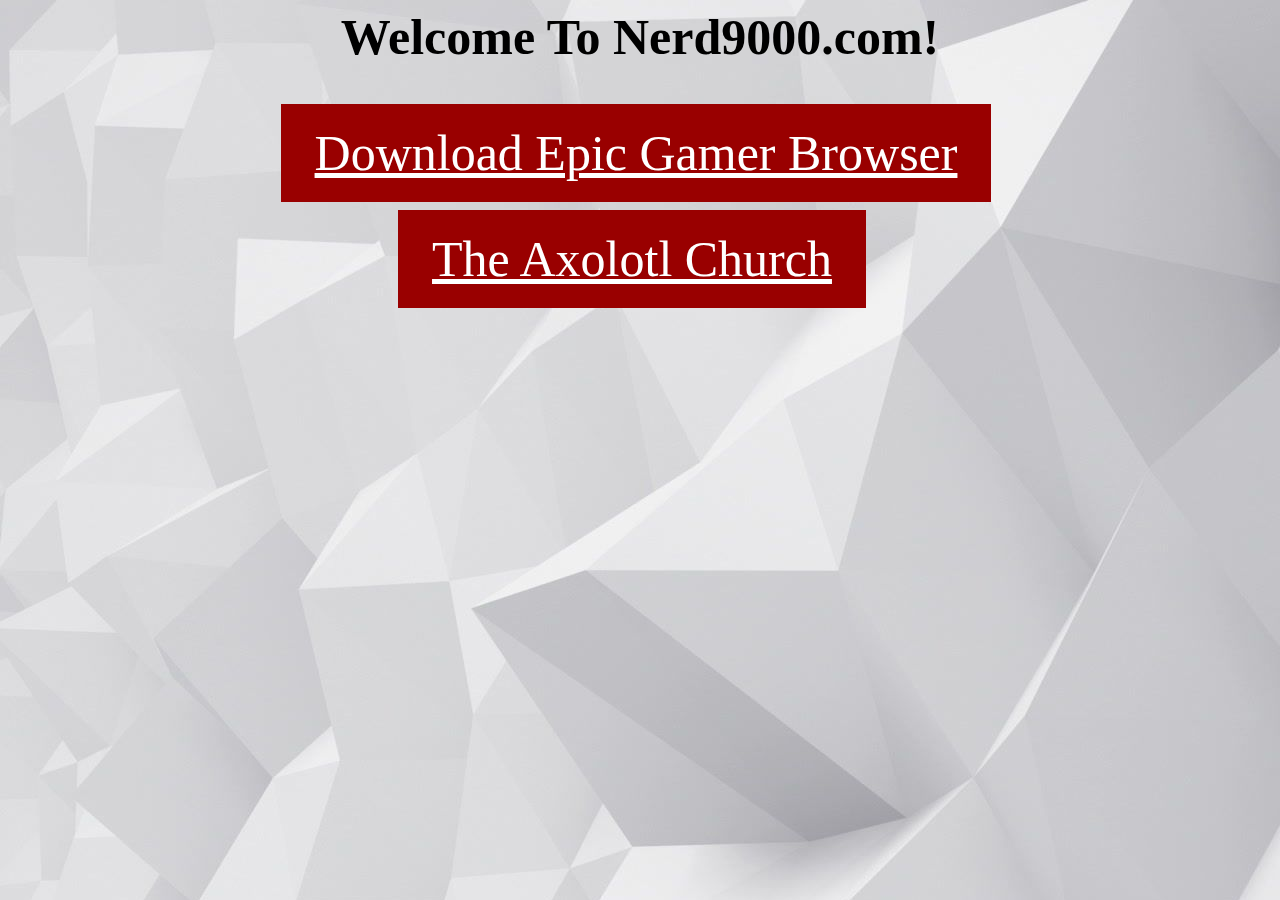
<file: index.html>
<Body background="backround2.jpg">  

   <html>    
   <body>
   <center>
   <h1 style="color:black;font-size:50px;">Welcome To Nerd9000.com!</h1>    
   </body>
   </html>

<html>
<center>
  <head>
    <title>Mainpage</title>
    <style>
      .button {
        background-color:#990000;
        border: none;
        color: white;
        padding: 20px 34px;
        text-align: center;
        text-decoration: underline;
        display: inline-block;
        font-size: 45px;
        margin: 4px 2px;
        cursor: pointer;
      }
    </style>
  </head>
  <body>
    <a href="download.html" class="button">Download Epic Gamer Browser</a>
  </body>
</html>
 
<html>
<center>
  <head>
    <title>Mainpage</title>
    <style>
      .button {
        background-color:#990000;
        border: none;
        color: white;
        padding: 20px 34px;
        text-align: center;
        text-decoration: underline;
        display: inline-block;
        font-size: 50px;
        margin: 4px 2px;
        cursor: pointer;
      }
    </style>
  </head>
  <body>
    <a href="church.html" class="button">The Axolotl Church</a>
  </body>
</html>
</file>
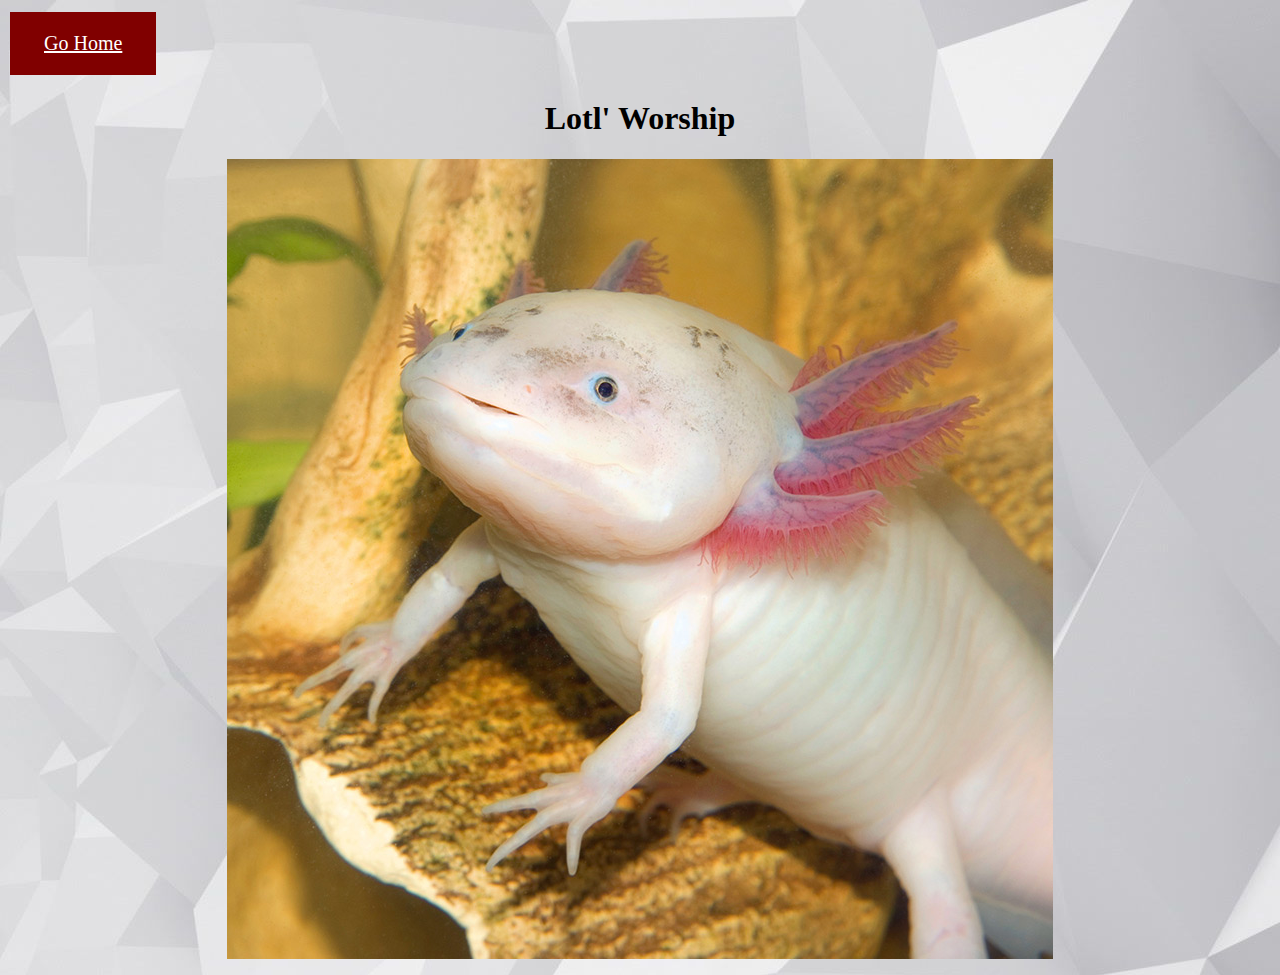
<file: church.html>
<Body background="backround2.jpg">  

<html>
  <head>
    <title>Mainpage</title>
    <style>
      .button {
        background-color:#800000;
        border: none;
        color: white;
        padding: 20px 34px;
        text-align: center;
        text-decoration: underline;
        display: inline-block;
        font-size: 20px;
        margin: 4px 2px;
        cursor: pointer;
      }
    </style>
  </head>
    <a href="index.html" class="button">Go Home</a>
</html>

<center>
<h1>Lotl' Worship</h1>
<p><img src="cutelotl.jpg" /></p>
</center>
</file>
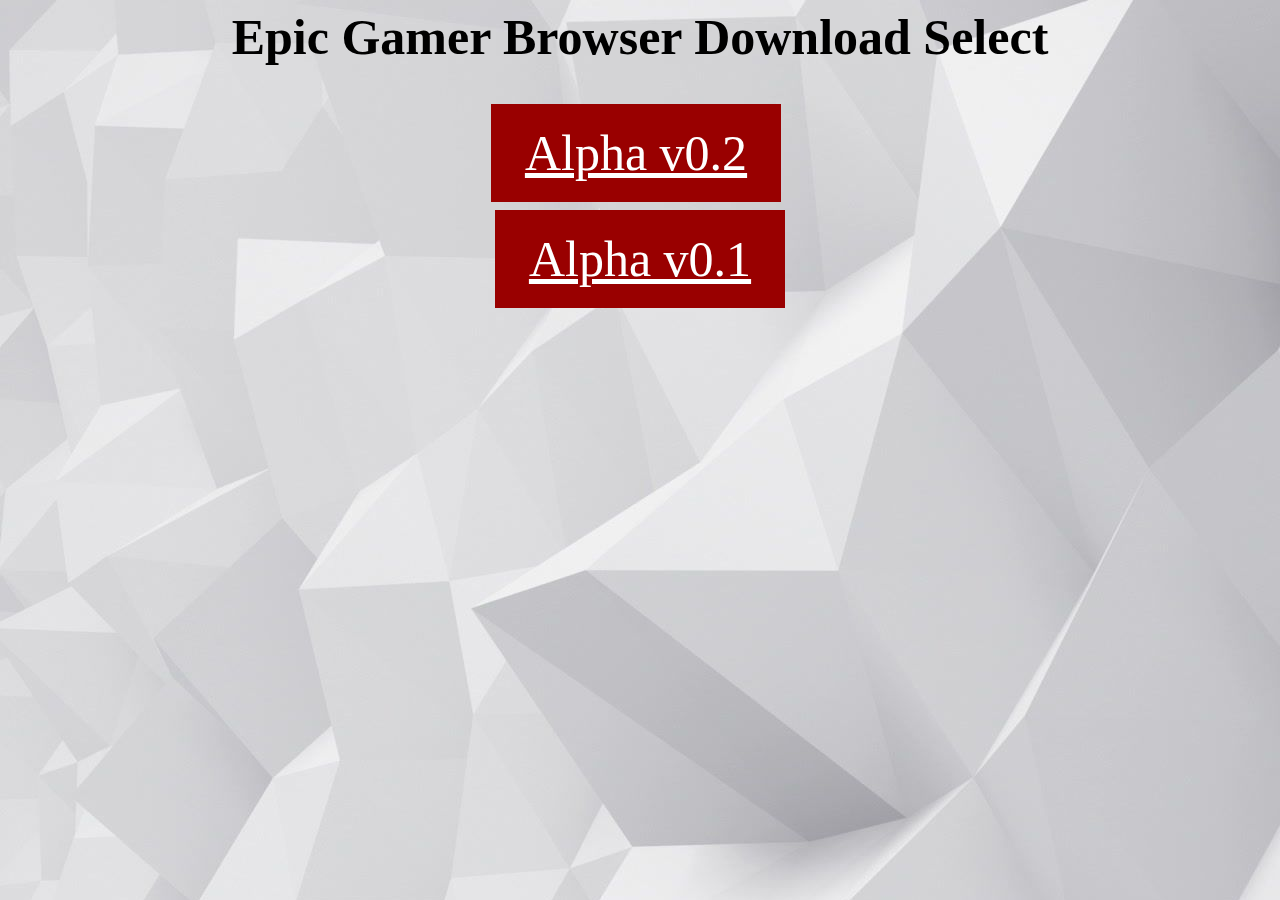
<file: download.html>
<Body background="backround2.jpg">  

   <html>    
   <body>
   <center>
   <h1 style="color:black;font-size:50px;">Epic Gamer Browser Download Select</h1>    
   </body>
   </html>

<html>
<center>
  <head>
    <title>Download Epic Gamer Browser</title>
    <style>
      .button {
        background-color:#990000;
        border: none;
        color: white;
        padding: 20px 34px;
        text-align: center;
        text-decoration: underline;
        display: inline-block;
        font-size: 45px;
        margin: 4px 2px;
        cursor: pointer;
      }
    </style>
  </head>
  <body>
    <a href="https://drive.google.com/file/d/1m99uE_OpbtW9OxQoxzPnNDrUp4Fdrcc8/view?usp=sharing" class="button">Alpha v0.2</a>
  </body>
</html>
 
<html>
<center>
  <head>
    <title>Mainpage</title>
    <style>
      .button {
        background-color:#990000
        border: none;
        color: white;
        padding: 20px 34px;
        text-align: center;
        text-decoration: underline;
        display: inline-block;
        font-size: 50px;
        margin: 4px 2px;
        cursor: pointer;
      }
    </style>
  </head>
  <body>
    <a href="https://mega.nz/folder/g1hgUbiY#NWi7Eu7D4-3pPIfzHMIdFA/" class="button">Alpha v0.1</a>
  </body>
</html>
</file>
